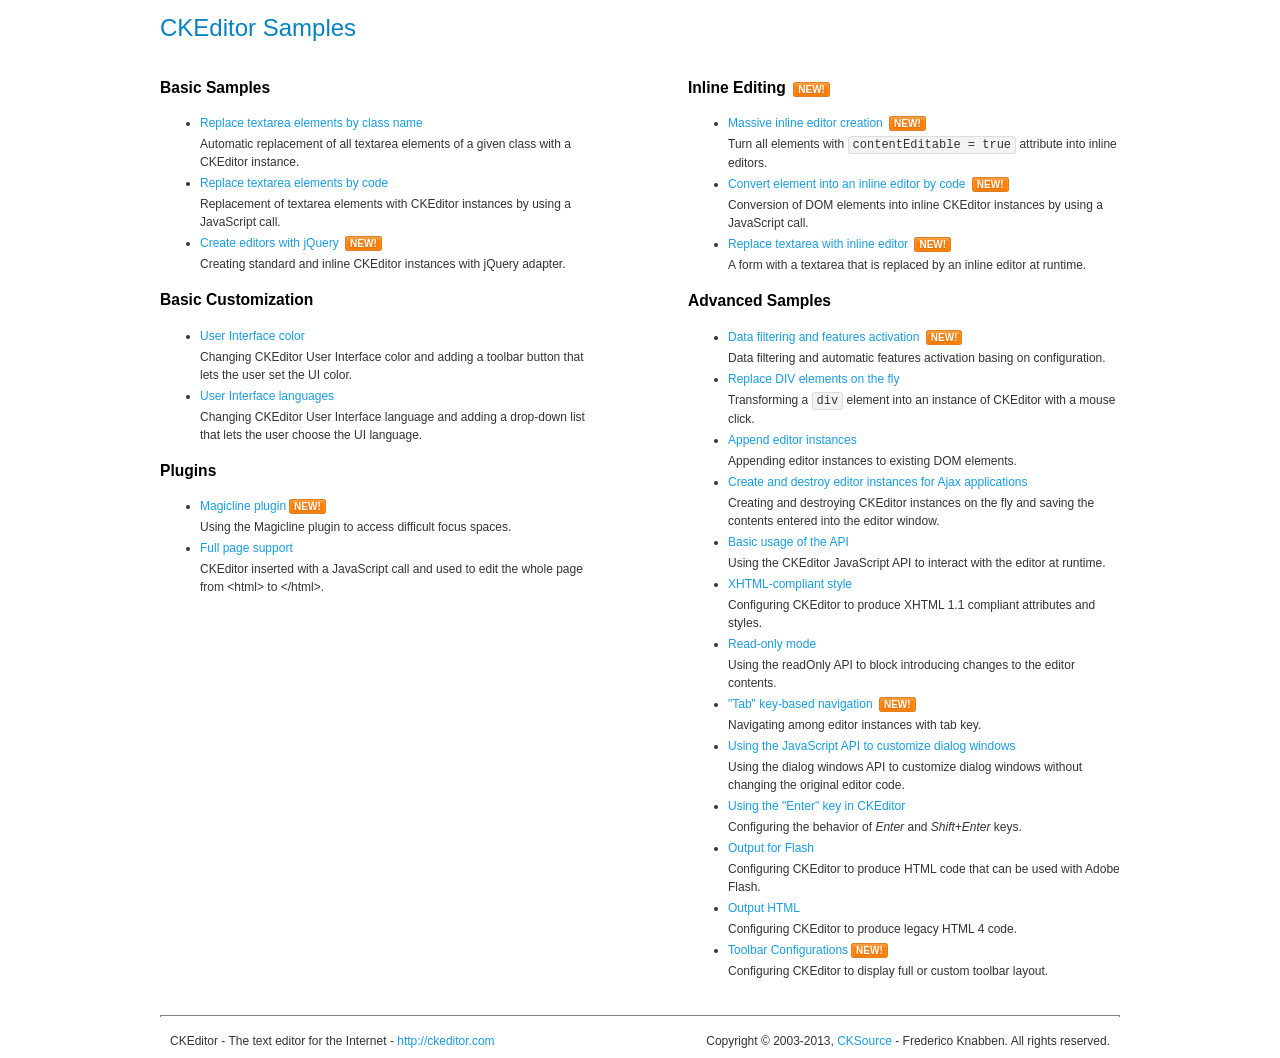
<file: gestor/assets/2425ad41/ckeditor/samples/index.html>
<!DOCTYPE html>
<!--
Copyright (c) 2003-2013, CKSource - Frederico Knabben. All rights reserved.
For licensing, see LICENSE.md or http://ckeditor.com/license
-->
<html>
<head>
	<title>CKEditor Samples</title>
	<meta charset="utf-8">
	<link rel="stylesheet" href="sample.css">
</head>
<body>
	<h1 class="samples">
		CKEditor Samples
	</h1>
	<div class="twoColumns">
		<div class="twoColumnsLeft">
			<h2 class="samples">
				Basic Samples
			</h2>
			<dl class="samples">
				<dt><a class="samples" href="replacebyclass.html">Replace textarea elements by class name</a></dt>
				<dd>Automatic replacement of all textarea elements of a given class with a CKEditor instance.</dd>

				<dt><a class="samples" href="replacebycode.html">Replace textarea elements by code</a></dt>
				<dd>Replacement of textarea elements with CKEditor instances by using a JavaScript call.</dd>

				<dt><a class="samples" href="jquery.html">Create editors with jQuery</a> <span class="new">New!</span></dt>
				<dd>Creating standard and inline CKEditor instances with jQuery adapter.</dd>
			</dl>

			<h2 class="samples">
				Basic Customization
			</h2>
			<dl class="samples">
				<dt><a class="samples" href="uicolor.html">User Interface color</a></dt>
				<dd>Changing CKEditor User Interface color and adding a toolbar button that lets the user set the UI color.</dd>

				<dt><a class="samples" href="uilanguages.html">User Interface languages</a></dt>
				<dd>Changing CKEditor User Interface language and adding a drop-down list that lets the user choose the UI language.</dd>
			</dl>


			<h2 class="samples">Plugins</h2>
<dl class="samples">
<dt><a class="samples" href="plugins/magicline/magicline.html">Magicline plugin</a><span class="new">New!</span></dt>
<dd>Using the Magicline plugin to access difficult focus spaces.</dd>

<dt><a class="samples" href="plugins/wysiwygarea/fullpage.html">Full page support</a></dt>
<dd>CKEditor inserted with a JavaScript call and used to edit the whole page from &lt;html&gt; to &lt;/html&gt;.</dd>
</dl>
		</div>
		<div class="twoColumnsRight">
			<h2 class="samples">
				Inline Editing <span class="new">New!</span>
			</h2>
			<dl class="samples">
				<dt><a class="samples" href="inlineall.html">Massive inline editor creation</a> <span class="new">New!</span></dt>
				<dd>Turn all elements with <code>contentEditable = true</code> attribute into inline editors.</dd>

				<dt><a class="samples" href="inlinebycode.html">Convert element into an inline editor by code</a> <span class="new">New!</span></dt>
				<dd>Conversion of DOM elements into inline CKEditor instances by using a JavaScript call.</dd>

				<dt><a class="samples" href="inlinetextarea.html">Replace textarea with inline editor</a> <span class="new">New!</span></dt>
				<dd>A form with a textarea that is replaced by an inline editor at runtime.</dd>

				
			</dl>

			<h2 class="samples">
				Advanced Samples
			</h2>
			<dl class="samples">
				<dt><a class="samples" href="datafiltering.html">Data filtering and features activation</a> <span class="new">New!</span></dt>
				<dd>Data filtering and automatic features activation basing on configuration.</dd>

				<dt><a class="samples" href="divreplace.html">Replace DIV elements on the fly</a></dt>
				<dd>Transforming a <code>div</code> element into an instance of CKEditor with a mouse click.</dd>

				<dt><a class="samples" href="appendto.html">Append editor instances</a></dt>
				<dd>Appending editor instances to existing DOM elements.</dd>

				<dt><a class="samples" href="ajax.html">Create and destroy editor instances for Ajax applications</a></dt>
				<dd>Creating and destroying CKEditor instances on the fly and saving the contents entered into the editor window.</dd>

				<dt><a class="samples" href="api.html">Basic usage of the API</a></dt>
				<dd>Using the CKEditor JavaScript API to interact with the editor at runtime.</dd>

				<dt><a class="samples" href="xhtmlstyle.html">XHTML-compliant style</a></dt>
				<dd>Configuring CKEditor to produce XHTML 1.1 compliant attributes and styles.</dd>

				<dt><a class="samples" href="readonly.html">Read-only mode</a></dt>
				<dd>Using the readOnly API to block introducing changes to the editor contents.</dd>

				<dt><a class="samples" href="tabindex.html">"Tab" key-based navigation</a> <span class="new">New!</span></dt>
				<dd>Navigating among editor instances with tab key.</dd>


				
<dt><a class="samples" href="plugins/dialog/dialog.html">Using the JavaScript API to customize dialog windows</a></dt>
<dd>Using the dialog windows API to customize dialog windows without changing the original editor code.</dd>

<dt><a class="samples" href="plugins/enterkey/enterkey.html">Using the &quot;Enter&quot; key in CKEditor</a></dt>
<dd>Configuring the behavior of <em>Enter</em> and <em>Shift+Enter</em> keys.</dd>

<dt><a class="samples" href="plugins/htmlwriter/outputforflash.html">Output for Flash</a></dt>
<dd>Configuring CKEditor to produce HTML code that can be used with Adobe Flash.</dd>

<dt><a class="samples" href="plugins/htmlwriter/outputhtml.html">Output HTML</a></dt>
<dd>Configuring CKEditor to produce legacy HTML 4 code.</dd>

<dt><a class="samples" href="plugins/toolbar/toolbar.html">Toolbar Configurations</a><span class="new">New!</span></dt>
<dd>Configuring CKEditor to display full or custom toolbar layout.</dd>

			</dl>
		</div>
	</div>
	<div id="footer">
		<hr>
		<p>
			CKEditor - The text editor for the Internet - <a class="samples" href="http://ckeditor.com/">http://ckeditor.com</a>
		</p>
		<p id="copy">
			Copyright &copy; 2003-2013, <a class="samples" href="http://cksource.com/">CKSource</a> - Frederico Knabben. All rights reserved.
		</p>
	</div>
</body>
</html>
</file>
<file: gestor/assets/2425ad41/ckeditor/samples/sample.css>
/*
Copyright (c) 2003-2013, CKSource - Frederico Knabben. All rights reserved.
For licensing, see LICENSE.md or http://ckeditor.com/license
*/

html, body, h1, h2, h3, h4, h5, h6, div, span, blockquote, p, address, form, fieldset, img, ul, ol, dl, dt, dd, li, hr, table, td, th, strong, em, sup, sub, dfn, ins, del, q, cite, var, samp, code, kbd, tt, pre
{
	line-height: 1.5em;
}

body
{
	padding: 10px 30px;
}

input, textarea, select, option, optgroup, button, td, th
{
	font-size: 100%;
}

pre, code, kbd, samp, tt
{
	font-family: monospace,monospace;
	font-size: 1em;
}

body {
    width: 960px;
    margin: 0 auto;
}

code
{
	background: #f3f3f3;
	border: 1px solid #ddd;
	padding: 1px 4px;

	-moz-border-radius: 3px;
	-webkit-border-radius: 3px;
	border-radius: 3px;
}

abbr
{
	border-bottom: 1px dotted #555;
	cursor: pointer;
}

.new
{
	background: #FF7E00;
	border: 1px solid #DA8028;
	color: #fff;
	font-size: 10px;
	font-weight: bold;
	padding: 1px 4px;
	text-shadow: 0 1px 0 #C97626;
	text-transform: uppercase;
	margin: 0 0 0 3px;

	-moz-border-radius: 3px;
	-webkit-border-radius: 3px;
	border-radius: 3px;

	-moz-box-shadow: 0 2px 3px 0 #FFA54E inset;
	-webkit-box-shadow: 0 2px 3px 0 #FFA54E inset;
	box-shadow: 0 2px 3px 0 #FFA54E inset;
}

h1.samples
{
	color: #0782C1;
	font-size: 200%;
	font-weight: normal;
	margin: 0;
	padding: 0;
}

h1.samples a
{
	color: #0782C1;
	text-decoration: none;
	border-bottom: 1px dotted #0782C1;
}

.samples a:hover
{
	border-bottom: 1px dotted #0782C1;
}

h2.samples
{
	color: #000000;
	font-size: 130%;
	margin: 15px 0 0 0;
	padding: 0;
}

p, blockquote, address, form, pre, dl, h1.samples, h2.samples
{
	margin-bottom: 15px;
}

ul.samples
{
	margin-bottom: 15px;
}

.clear
{
	clear: both;
}

fieldset
{
	margin: 0;
	padding: 10px;
}

body, input, textarea
{
	color: #333333;
	font-family: Arial, Helvetica, sans-serif;
}

body
{
	font-size: 75%;
}

a.samples
{
	color: #189DE1;
	text-decoration: none;
}

form
{
	margin: 0;
	padding: 0;
}

pre.samples
{
	background-color: #F7F7F7;
	border: 1px solid #D7D7D7;
	overflow: auto;
	padding: 0.25em;
	white-space: pre-wrap; /* CSS 2.1 */
	word-wrap: break-word; /* IE7 */
	-moz-tab-size: 4;
	-o-tab-size: 4;
	-webkit-tab-size: 4;
	tab-size: 4;
}

#footer
{
	clear: both;
	padding-top: 10px;
}

#footer hr
{
	margin: 10px 0 15px 0;
	height: 1px;
	border: solid 1px gray;
	border-bottom: none;
}

#footer p
{
	margin: 0 10px 10px 10px;
	float: left;
}

#footer #copy
{
	float: right;
}

#outputSample
{
	width: 100%;
	table-layout: fixed;
}

#outputSample thead th
{
	color: #dddddd;
	background-color: #999999;
	padding: 4px;
	white-space: nowrap;
}

#outputSample tbody th
{
	vertical-align: top;
	text-align: left;
}

#outputSample pre
{
	margin: 0;
	padding: 0;
}

.description
{
	border: 1px dotted #B7B7B7;
	margin-bottom: 10px;
	padding: 10px 10px 0;
	overflow: hidden;
}

label
{
	display: block;
	margin-bottom: 6px;
}

/**
 *	CKEditor editables are automatically set with the "cke_editable" class
 *	plus cke_editable_(inline|themed) depending on the editor type.
 */

/* Style a bit the inline editables. */
.cke_editable.cke_editable_inline
{
	cursor: pointer;
}

/* Once an editable element gets focused, the "cke_focus" class is
   added to it, so we can style it differently. */
.cke_editable.cke_editable_inline.cke_focus
{
	box-shadow: inset 0px 0px 20px 3px #ddd, inset 0 0 1px #000;
	outline: none;
	background: #eee;
	cursor: text;
}

/* Avoid pre-formatted overflows inline editable. */
.cke_editable_inline pre
{
	white-space: pre-wrap;
	word-wrap: break-word;
}

/**
 *	Samples index styles.
 */

.twoColumns,
.twoColumnsLeft,
.twoColumnsRight
{
	overflow: hidden;
}

.twoColumnsLeft,
.twoColumnsRight
{
	width: 45%;
}

.twoColumnsLeft
{
	float: left;
}

.twoColumnsRight
{
	float: right;
}

dl.samples
{
	padding: 0 0 0 40px;
}
dl.samples > dt
{
	display: list-item;
	list-style-type: disc;
	list-style-position: outside;
	margin: 0 0 3px;
}
dl.samples > dd
{
	margin: 0 0 3px;
}
.warning
{
    color: #ff0000;
	background-color: #FFCCBA;
    border: 2px dotted #ff0000;
	padding: 15px 10px;
	margin: 10px 0;
}

/* Used on inline samples */

blockquote
{
	font-style: italic;
	font-family: Georgia, Times, "Times New Roman", serif;
	padding: 2px 0;
	border-style: solid;
	border-color: #ccc;
	border-width: 0;
}

.cke_contents_ltr blockquote
{
	padding-left: 20px;
	padding-right: 8px;
	border-left-width: 5px;
}

.cke_contents_rtl blockquote
{
	padding-left: 8px;
	padding-right: 20px;
	border-right-width: 5px;
}

img.right {
    border: 1px solid #ccc;
    float: right;
    margin-left: 15px;
    padding: 5px;
}

img.left {
    border: 1px solid #ccc;
    float: left;
    margin-right: 15px;
    padding: 5px;
}
</file>
